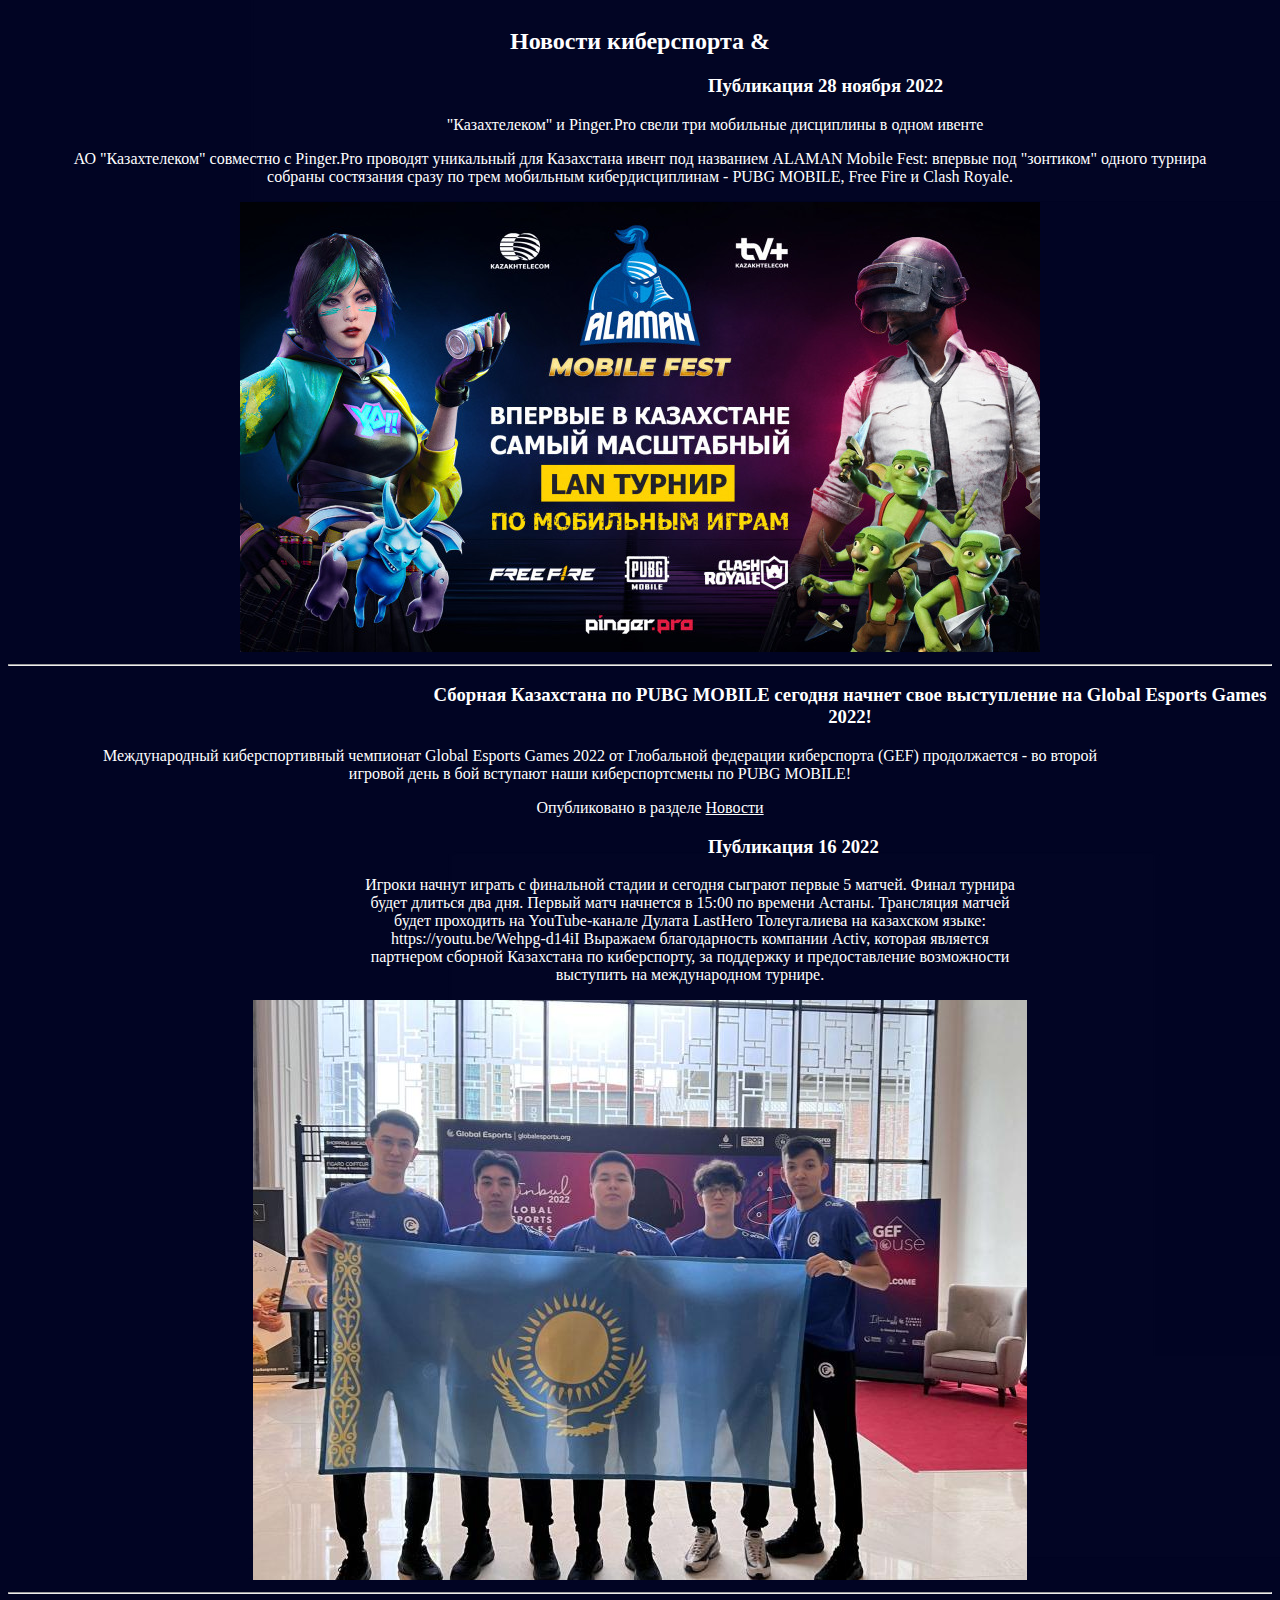
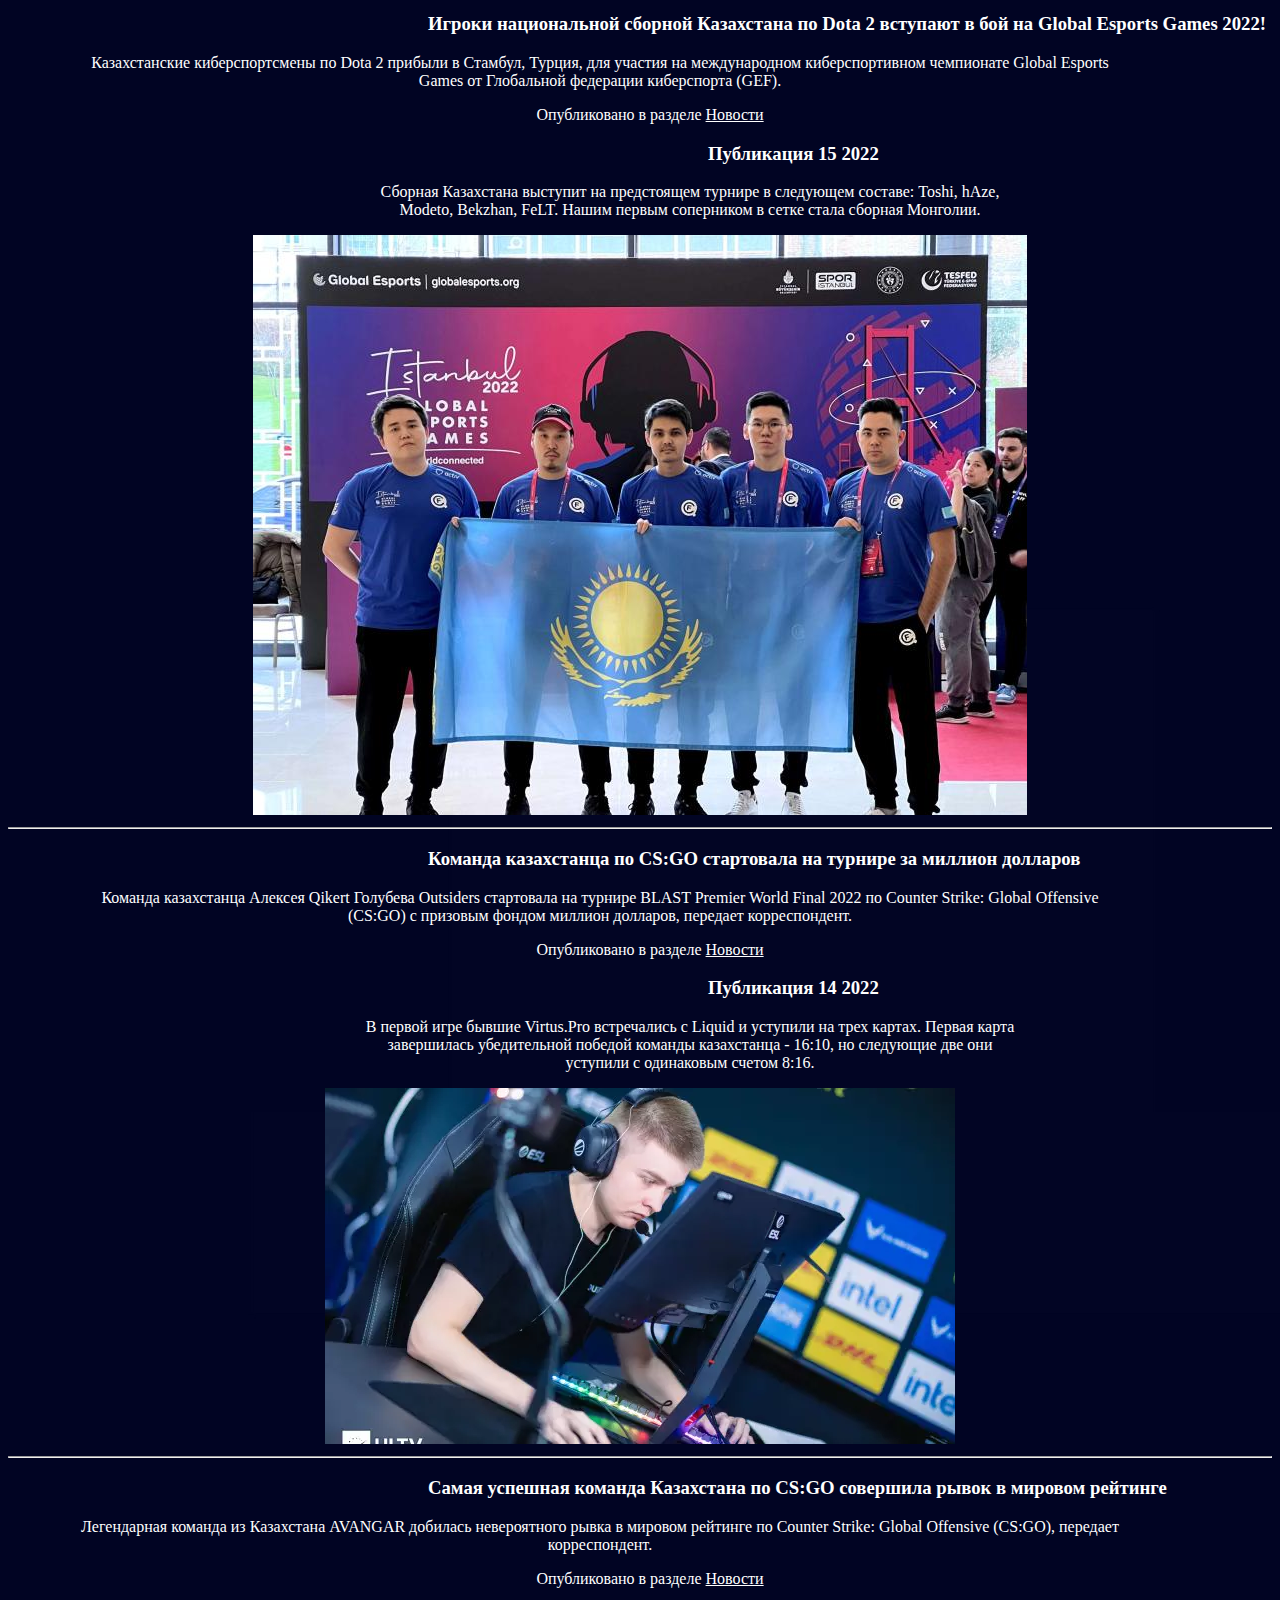
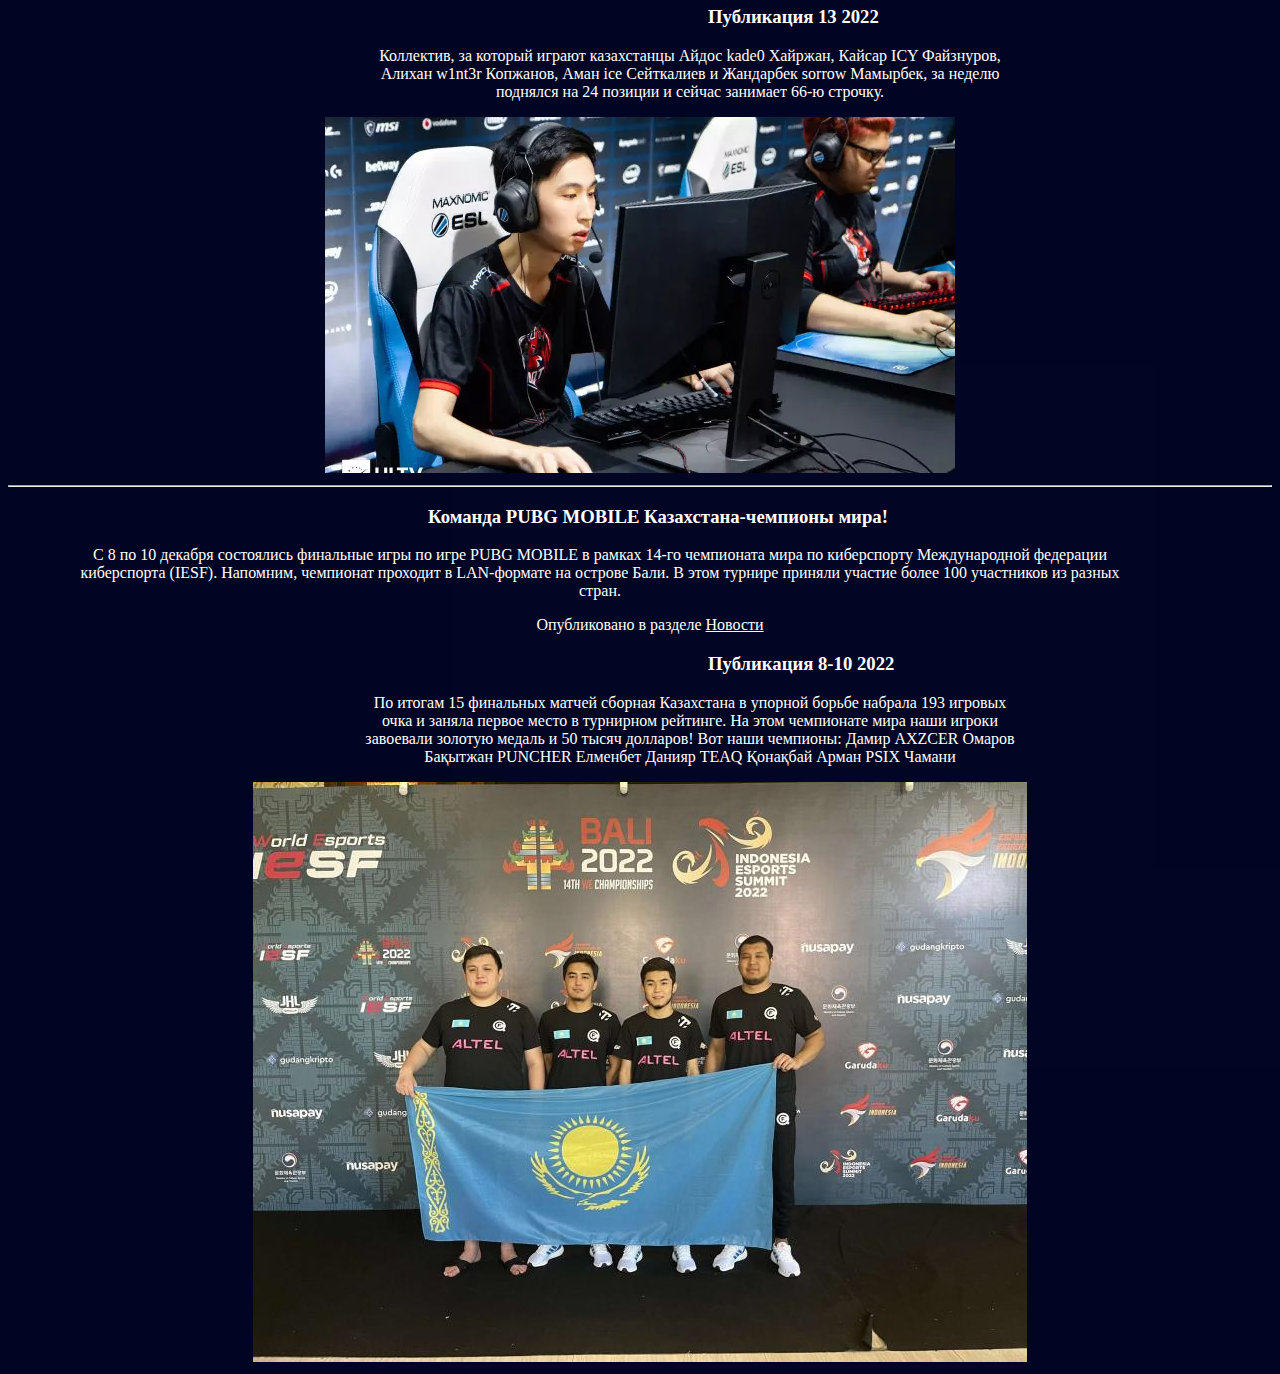
<file: news.html>
<!DOCTYPE html>
<html lang="en">
<head>
    <meta charset="UTF-8">
    <meta http-equiv="X-UA-Compatible" content="IE=edge">
    <meta name="viewport" content="width=device-width, initial-scale=1.0">
    <link rel="stylesheet" href="news.css">
    <title>Document</title>
</head>
<body>
    <div id="news-events">
        <div id="articles">
            <h2 style="color:#fff; text-align: center;">Новости киберспорта &amp;</h2>

            <article class="event">
                <header>
                    <h3>Публикация 28 ноября 2022</h3>
                </header>
            
            <section class="excerpt">
                <p style="margin-left: 100px;">"Казахтелеком" и Pinger.Pro свели три мобильные дисциплины в одном ивенте</p>
            </section>
            </article>
            <p>
                АО "Казахтелеком" совместно с Pinger.Pro проводят уникальный для Казахстана ивент под названием ALAMAN Mobile Fest: впервые под "зонтиком" одного турнира собраны состязания сразу по трем мобильным кибердисциплинам - PUBG MOBILE, Free Fire и Clash Royale.
            </p>
            <div id="feature-image">
                <div class="img">
                <img src="pubg.jpg" alt="Tasty Assorted"></div>
            </div>

                <hr>

        <article class="news">
                <header>
                    <h3 style="color:#fff;">Сборная Казахстана по PUBG MOBILE сегодня начнет свое выступление на Global Esports Games 2022!</h3>

                </header>

            <section class="excerpt">
                <p>Международный киберспортивный чемпионат Global Esports Games 2022 от Глобальной федерации киберспорта (GEF) продолжается - во второй игровой день в бой вступают наши киберспортсмены по PUBG MOBILE!</p>
            </section>

            <footer>
                Опубликовано в разделе <a href="">Новости</a>
            </footer>
        </article>

        <article class="event">
            <header>
                <h3>Публикация 16 2022</h3>
            </header>

        <section class="excerpt">
            <p>Игроки начнут играть с финальной стадии и сегодня сыграют первые 5 матчей. Финал турнира будет длиться два дня. Первый матч начнется в 15:00 по времени Астаны. Трансляция матчей будет проходить на YouTube-канале Дулата LastHero Толеугалиева на казахском языке: https://youtu.be/Wehpg-d14iI
                Выражаем благодарность компании Activ, которая является партнером сборной Казахстана по киберспорту, за поддержку и предоставление возможности выступить на международном турнире.
            </p>
        </section>
    </article>
        </div>

        <div id="feature-image">
            <div class="img">
            <img src="gHIPv9EvpKM.jpg" alt="Tasty Assorted" style="align-items: center;"></div>
        </div>

        <hr>

        <article class="news">
            <header>
                <h3>Игроки национальной сборной Казахстана по Dota 2 вступают в бой на Global Esports Games 2022!</h3>
            </header>

        <section class="excerpt">
            <p>Казахстанские киберспортсмены по Dota 2 прибыли в Стамбул, Турция, для участия на международном киберспортивном чемпионате Global Esports Games от Глобальной федерации киберспорта (GEF).</p>
        </section>

        <footer>
            Опубликовано в разделе <a href="">Новости</a>
        </footer>
    </article>

    <article class="event">
        <header>
            <h3>Публикация 15 2022</h3>
        </header>

    <section class="excerpt">
        <p>Сборная Казахстана выступит на предстоящем турнире в следующем составе: Toshi, hAze, Modeto, Bekzhan, FeLT. Нашим первым соперником в сетке стала сборная Монголии.</p>
    </section>
</article>

<div id="feature-image">
    <div class="img">
    <img src="vsEYB7ppBcQ.jpg" alt="Tasty Assorted"></div>
</div>

    <hr>

    <article class="news">
        <header>
            <h3>Команда казахстанца по CS:GO стартовала на турнире за миллион долларов</h3>
        </header>

    <section class="excerpt">
        <p>Команда казахстанца Алексея Qikert Голубева Outsiders стартовала на турнире BLAST Premier World Final 2022 по Counter Strike: Global Offensive (CS:GO) с призовым фондом миллион долларов, передает корреспондент.</p>
    </section>

    <footer>
        Опубликовано в разделе <a href="">Новости</a>
    </footer>
</article>

<article class="event">
    <header>
        <h3>Публикация 14 2022</h3>
    </header>

<section class="excerpt">
    <p>В первой игре бывшие Virtus.Pro встречались с Liquid и уступили на трех картах. Первая карта завершилась убедительной победой команды казахстанца - 16:10, но следующие две они уступили с одинаковым счетом 8:16.</p>
</section>
</article>

<div id="feature-image">
    <div class="img">
<img src="photo_188247.jpg.webp" alt="Tasty Assorted"></div>
</div>

    <hr>

    <article class="news">
        <header>
            <h3>Самая успешная команда Казахстана по CS:GO совершила рывок в мировом рейтинге</h3>
        </header>

    <section class="excerpt">
        <p>Легендарная команда из Казахстана AVANGAR добилась невероятного рывка в мировом рейтинге по Counter Strike: Global Offensive (CS:GO), передает корреспондент.</p>
    </section>

    <footer>
        Опубликовано в разделе <a href="">Новости</a>
    </footer>
</article>

<article class="event">
    <header>
        <h3>Публикация 13 2022</h3>
    </header>

<section class="excerpt">
    <p>Коллектив, за который играют казахстанцы Айдос kade0 Хайржан, Кайсар ICY Файзнуров, Алихан w1nt3r Копжанов, Аман ice Сейткалиев и Жандарбек sorrow Мамырбек, за неделю поднялся на 24 позиции и сейчас занимает 66-ю строчку.</p>
</section>
</article>

<div id="feature-image">
    <div class="img">
<img src="photo_188191.jpg.webp" alt="Tasty Assorted"></div>
</div>

    <hr>

    <article class="news">
        <header>
            <h3>Команда PUBG MOBILE Казахстана-чемпионы мира!</h3>
        </header>

    <section class="excerpt">
        <p>С 8 по 10 декабря состоялись финальные игры по игре PUBG MOBILE в рамках 14-го чемпионата мира по киберспорту Международной федерации киберспорта (IESF). Напомним, чемпионат проходит в LAN-формате на острове Бали. В этом турнире приняли участие более 100 участников из разных стран.</p>
    </section>

    <footer>
        Опубликовано в разделе <a href="">Новости</a>
    </footer>
</article>

<article class="event">
    <header>
        <h3>Публикация 8-10 2022</h3>
    </header>

<section class="excerpt">
    <p>По итогам 15 финальных матчей сборная Казахстана в упорной борьбе набрала 193 игровых очка и заняла первое место в турнирном рейтинге.
        На этом чемпионате мира наши игроки завоевали золотую медаль и 50 тысяч долларов! 
 
        Вот наши чемпионы:
        
        Дамир AXZCER Омаров 
        Бақытжан PUNCHER Елменбет 
        Данияр TEAQ Қонақбай 
        Арман PSIX Чамани</p>
</section>
</article>

<div id="feature-image">
    <div class="img">
<img src="SiGo-tljxfQ.jpg" alt="Tasty Assorted">
</div>

    </div>
</body>
</html>
</file>
<file: news.css>
body{
    display: flex;
    flex-direction: column;
    box-sizing: border-box;
    background-image: url(backgroundim.jpg);
}
.section_news{
    display: flex;
    font-size: 30px;
    font-weight: 700;
    text-transform: uppercase;
    color: #fff;
    margin-top: 10px;
    text-align: center;
}
.section_news::after {
    display: flex;
    content: "";
    display: block;
    width: 320px;
    height: 3px;
    margin: 40px auto 30px;
    background-color: #fff;
}

.tell{
    display: flex;
    list-style-type: none;
    flex-direction: row;
    margin-bottom: 50px;
}

.section{
    padding: 80px 0;
    background-color: #333;
    background-image: url(backgroundim.jpg);
}

h3{
    margin-left: 400px;
    display: flex;
    color:#fff;
}
p{
    margin-right: 50px;
    margin-left: 50px;
    color:#fff;
    text-align: center;
}
a{
    color:#fff;
}
footer{
    color:#fff;
}
.event{
    margin-left: 300px;
    margin-right: 100px;
}
.excerpt{
    margin-right: 100px;
}
.img{
    text-align: center;
}
.news{
    margin-left: 20px;
    text-align: center;
}
</file>
